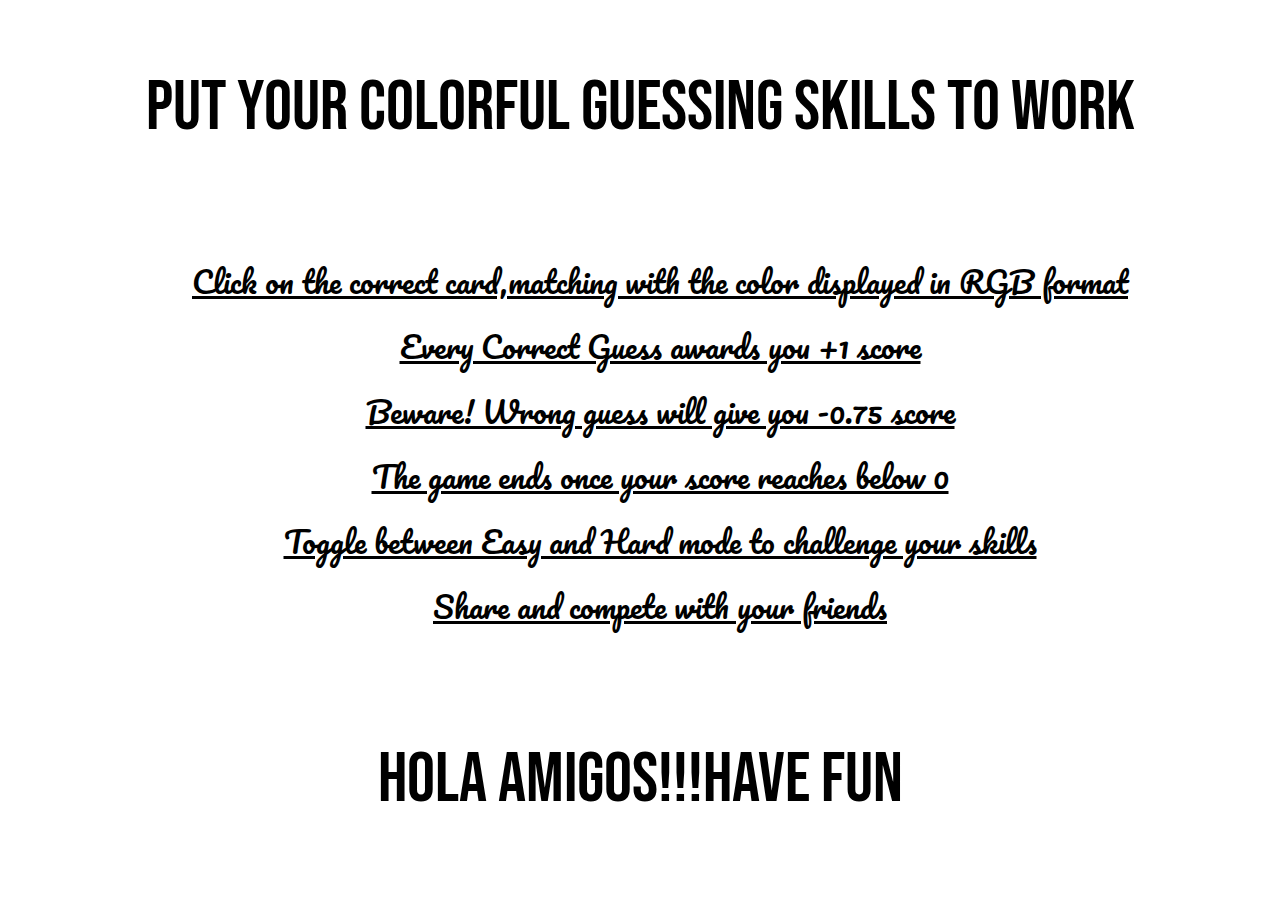
<file: gameinfo.html>
<!DOCTYPE html>
<html lang="en">
<head>
    <meta charset="UTF-8">
    <meta http-equiv="X-UA-Compatible" content="IE=edge">
    <meta name="viewport" content="width=device-width, initial-scale=1.0">
    <title>Game Info</title>
    <link href="https://fonts.googleapis.com/css2?family=Bebas+Neue&display=swap" rel="stylesheet">
    <link href="https://fonts.googleapis.com/css2?family=Pacifico&display=swap" rel="stylesheet">
    <style>
        *{
            margin: 0px;
        }
        body{
            height: 100% ;
            background-image: url(https://media.istockphoto.com/vectors/abstract-blurred-colorful-background-vector-id1248542684?k=20&m=1248542684&s=612x612&w=0&h=1yKiRrtPhiqUJXS_yJDwMGVHVkYRk2pJX4PG3TT4ZYM=);
            background-repeat: no-repeat;
            background-size: cover;   
           }
        .rules{
            display: flex;
            justify-content: center;
            font-size: 30px;
            font-family: 'Pacifico', cursive; 
            margin: 12px;
            color: #000000;
            text-decoration-line: underline;
        }
        .header{
            display: flex;
            justify-content: center;
            font-size: 70px;
            font-family: 'Bebas Neue', cursive;
            padding: 24px;
            margin-right: 23px;
            margin-left: 23px;
            margin-bottom: 81px;
        }
        .footer{
            display: flex;
            justify-content: center;
            font-size: 70px;
            font-family: 'Bebas Neue', cursive;
            padding: 24px;
            margin-right: 23px;
            margin-left: 23px;
            margin-top: 81px;
        }
        #navigation {
            display: flex;
            justify-content: flex-end;
            align-items: center;
    background-image: url('https://wallpaperaccess.com/full/713148.jpg');
        }
        #navigation ul {
            display: flex;
        }
        ul li {
            color: rgb(255, 255, 255);
            list-style: none;
        }
        li a {
            display: block;
            color: rgb(255, 255, 255);
            padding: 0px 15px;
            text-decoration: none;
        }
        #navigation ul li a:hover {
            border-radius: 20px;
            background-color: rgb(255, 255, 255);
            color: #000000;
        }
        #back {
            padding: 12px;
        }
    </style>
</head>
<body>
    <nav id="navigation">
        <ul>
            <li class="nav" id="back"><a href="./index.html">Go Back</a></li>
        </ul>
        
    </nav>
    <div class="container">
        <div>
            <span class="header">Put your colorful guessing skills to work</span>
        </div>
        <ul>
            <li class="rules">Click on the correct card,matching with the color displayed in RGB format</li>
            <li class="rules">Every Correct Guess awards you +1 score</li>
            <li class="rules">Beware! Wrong guess will give you -0.75 score</li>
            <li class="rules">The game ends once your score reaches below 0</li>
            <li class="rules">Toggle between Easy and Hard mode to challenge your skills</li>
            <li class="rules">Share and compete with your friends</li>
        </ul>
    </div>
    <div>
        <span  class="footer">Hola Amigos!!!Have Fun</span>
    </div>
</body>
</html>
</file>
